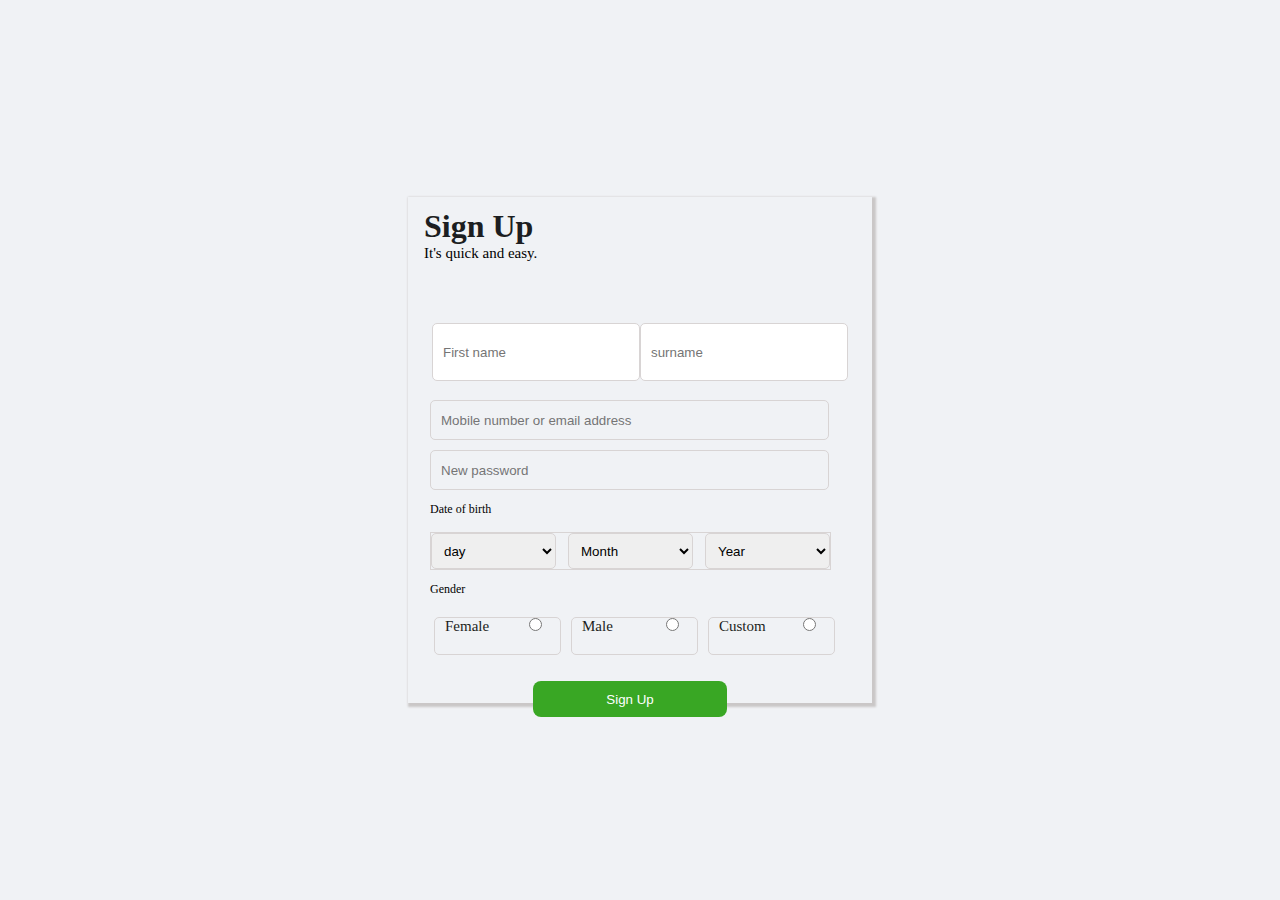
<file: signup.html>
<!DOCTYPE html>
<html lang="en">
<head>
    <meta charset="UTF-8">
    <meta http-equiv="X-UA-Compatible" content="IE=edge">
    <meta name="viewport" content="width=device-width, initial-scale=1.0">
    <title>Document</title>
    <link rel="stylesheet" href="signup.css">
</head>
<body>
 <div id="container">

<div class="wrapper">
        <div class="ftp">
            <div class="box-1">
                <h1>Sign Up</h1>
               
            </div>
            <div class="box-2">
                <p>It's quick and easy.</p>
            </div>
        </div>
        <div class="box-3">
            <div class="form">
                <form id="signupForm">
                    <span class="names">
                        <input type="text" placeholder="First name" required id="firstName">
                        <input type="text" placeholder="surname" required id="surname">
                    </span>
                    <span class="details">
                        <input type="email" placeholder="Mobile number or email address" id="signup-Email">
                        <input type="password" placeholder="New password" id="signup-Password">
                    </span>
                    <p class="date">Date of birth

                <i class="fas fa-question-circle"></i>
                    </p>
                    <span class="date-no">
                        <select id="day">
                            <option>day</option>
                            <option>1</option>
                            <option>2</option>
                            <option>3</option>
                            <option>4</option>
                            <option>5</option>
                            <option>6</option>
                            <option>7</option>
                            <option>8</option>
                            <option>9</option>
                            <option>10</option>
                            <option>11</option>
                            <option>12</option>
                            <option>13</option>
                            <option>14</option>
                            <option>15</option>
                            <option>16</option>
                            <option>17</option>
                            <option>18</option>
                            <option>19</option>
                            <option>20</option>
                            <option>21</option>
                            <option>22</option>
                            <option>23</option>
                            <option>24</option>
                            <option>25</option>
                            <option>26</option>
                            <option>27</option>
                            <option>28</option>
                            <option>29</option>
                            <option>30</option>
                        </select>
    
                        <select id="month">
                            <option>Month</option>
                            <option>Jan</option>
                            <option>Feb</option>
                            <option>Mar</option>
                            <option>May</option>
                            <option>Jun</option>
                            <option>Jul</option>
                            <option>Aug</option>
                            <option>Sep</option>
                            <option>Oct</option>
                            <option>Nov</option>
                            <option>Dec</option>
                           
                        </select>
    
                        <select id="year">
                            <option>Year</option>
                            <option>2021</option>
                            <option>2020</option>
                            <option>2019</option>
                            <option>2018</option>
                            <option>2017</option>
                            <option>2016</option>
                            <option>2015</option>
                            <option>2014</option>
                            <option>2013</option>
                            <option>2012</option>
                            <option>2011</option>
                            <option>2010</option>
                            <option>2009</option>
                            <option>2008</option>
                            <option>2007</option>
                            <option>2006</option>
                            <option>2005</option>
                            <option>2004</option>
                            <option>2003</option>
                            <option>2002</option>
                            <option>2001</option>
                            <option>2000</option>
                            <option>1999</option>
                            <option>1998</option>
                            <option>1997</option>
                            <option>1996</option>
                            <option>1995</option>
                            <option>1994</option>
                            <option>1993</option>
                            <option>1992</option>
                            <option>1991</option>
                            <option>1990</option>
                            <option>1989</option>
                            <option>1988</option>
                            <option>1987</option>
                            <option>1986</option>
                            <option>1985</option>
                            <option>1984</option>
                            <option>1983</option>
                            <option>1982</option>
                            <option>1981</option>
                            <option>1980</option>
                            <option>1979</option>
                            <option>1978</option>
                            <option>1977</option>
                            <option>1976</option>
                            <option>1975</option>
                            <option>1974</option>
                            <option>1973</option>
                            <option>1972</option>
                            <option>1971</option>
                            <option>1970</option>
                            <option>1969</option>
                            <option>1968</option>
                            <option>1967</option>
                            <option>1966</option>
                            <option>1965</option>
                            <option>1964</option>
                            <option>1963</option>
                            <option>1962</option>
                            <option>1961</option>
                            <option>1960</option>
                            <option>1959</option>
                            <option>1958</option>
                            <option>1957</option>
                            <option>1956</option>
                            <option>1955</option>
                            <option>1954</option>
                            <option>1953</option>
                            <option>1952</option>
                            <option>1951</option>
                            <option>1950</option>
                            <option>1949</option>
                            <option>1948</option>
                            <option>1947</option>
                            <option>1946</option>
                            <option>1945</option>
                            <option>1944</option>
                            <option>1943</option>
                            <option>1942</option>
                            <option>1941</option>
                            <option>1940</option>
                            <option>1939</option>
                            <option>1938</option>
                            <option>1937</option>
                            <option>1936</option>
                            <option>1935</option>
                            <option>1934</option>
                            <option>1933</option>
                            <option>1932</option>
                            <option>1931</option>
                            <option>1930</option>
                            <option>1929</option>
                            <option>1928</option>
                            <option>1927</option>
                            <option>1926</option>
                            <option>1925</option>
                            <option>1924</option>
                            <option>1923</option>
                            <option>1922</option>
                            <option>1921</option>
                            <option>1920</option>
                            <option>1919</option>
                            <option>1918</option>
                            <option>1917</option>
                            <option>1916</option>
                            <option>1915</option>
                            <option>1914</option>
                            <option>1913</option>
                            <option>1912</option>
                            <option>1911</option>
                            <option>1910</option>
                            <option>1909</option>
                            <option>1908</option>
                            <option>1907</option>
                            <option>1906</option>
                            <option>1905</option>
                            
                        </select>
                    </span>
                    <p class="date">Gender
                        <i class="fas fa-question-circle"></i>
                    </p>
                    <label class="radio-btn" id="gender">
                        <span><p>Female</p><input type="radio" name="gender" id="female"></span>
                        <span><p>Male</p><input type="radio" name="gender" id="male"></span>
                        <span><p>Custom</p><input type="radio" name="gender" id="custom"></span>
                    </label>
                    <div class="button">
                        <button type="submit" class="submit-btn" >Sign Up</button>
                    </div>
                </form>
    
            </div>
        </div>
    </div>
    </div>
</body>
</html>
</file>
<file: signup.css>
*{
    margin:0;
    padding: 0;
}
#container{
    background: #F0F2F5;
    min-height: 100vh;
    width: 100vw;
    display: flex;
    margin: 0;
    box-sizing: border-box;
}
.wrapper{
    margin: auto;
    box-shadow: 2px 2px 2px 2px rgb(202, 199, 199);
}
form {
    margin: auto;
    padding: 10px;
    display: flex;
    flex-direction: column;
    gap: 10px;
    justify-content: center;
  
}
.details input {
    width:98%;
    height: 45px;
    border-radius: 5px;
    border: 1px solid rgb(216, 212, 212);
    box-sizing: border-box;
    padding: 10px;
    margin-top: 10px;
    background: #F0F2F5;
}
.sentence {
    width: 400px;
    font-size: 16px;
}

.line {
    margin: 10px;
    border-width: thin;
    border: 0.2px solid rgb(189, 186, 186);
}

.sentence a {
    text-decoration: none;
    color: black;
    margin: 1px;
    font-weight: bold;
}

.footer {
    margin: 200px auto 0px auto;
    color: #8A8D91;
    display: flex;
    justify-content: center;
    width: 100%;
    height: 100px;
}

footer {
    width: 800px;
    background: #fff;
}

.footer a {
    text-decoration: none;
    color: #8A8D91;
    margin: 1px;
}

.far fa-plus-square {
    font-size: 10px;
}

.fgt-pass {
    margin: 0;
}

/* popup css code    */

.mypopup {
    width: 432px;
    height: 503px;
    box-shadow: 2px 2px 2px 2px rgb(202, 199, 199);
    margin: 8px;
    margin: auto;
    border-radius: 5px;
    position: relative;
}

.mypopup img {
    width: 24px;
    height: 24px;
    cursor: pointer;
}

.ftp {
    width: 432px;
    height: 82px;
    padding: 10px 16px;
}

.box-1 {
    width: 400px;
    height: 38px;
    display: flex;
    align-items: center;
    justify-content: space-between;
}

.box-1 h1 {
    color: #1c1e21;
    font-size: 32px;
}

.box-2 {
    width: 400px;
    height: 24px;
    font-size: 15px;
}

.names {
    width: 399px;
    height: 55px;
    display: grid;
    grid-template-columns: repeat(2, 1fr);
    margin: 2px;
}

.names input {
    width: 186px;
    height: 36px;
    padding: 10px;
    border: 1px solid rgb(216, 212, 212);
    border-radius: 5px;
}

.names input .error {
    border: red;
}

.names input :nth-child(2) {
    margin-left: 11px;
}

.details input {
    width: 399px;
    height: 40px;
    border: 1px solid rgb(216, 212, 212);
    border-radius: 5px;
}

#firstName .error {
    border: red;
}
#firstName .error i{
    color: red;
    position: absolute;;
    right: 10px;
    top:40px;
}

.date {
    width: 400px;
    height: 20px;
    font-size: 12px;
    margin: 2px 0 0;
}

.date-no {
    width: 399px;
    height: 36px;
    display: flex;
    border: 1px solid rgb(216, 212, 212);
}

.date-no select {
    width: 125px;
    height: 36px;
    padding: 0 20px 0 8px;
    border: 1px solid rgb(216, 212, 212);
    border-radius: 5px;
}

.date-no select:nth-child(2) {
    margin: 0 0 0 12px;
}

.date-no select:nth-child(3) {
    margin: 0 0 0 12px;
}

.radio-btn {
    width: 411px;
    height: 50px;
    margin: -8px -6px -6px;
    color: #777777;
    display: flex;
    margin-top: 5px;
}

.radio-btn input {
    width: 13px;
    height: 13px;
    border: 1px solid rgb(216, 212, 212);
    border-radius: 5px;
}

.radio-btn span {
    width: 128.28px;
    height: 36px;
    color: #1c1e21;
    font-size: 15px;
    padding: 0 18px 0 10px;
    border: 1px solid rgb(216, 212, 212);
    border-radius: 5px;
    display: flex;
    justify-content: space-between;
    margin-left: 10px;
}

.radio-btn p {
    top: 50%;
}

.policy {
    width: 399px;
    height: 28px;
    margin: 11px 0;
    font-size: 11px;
}

.submit-btn {
    background: #39a724;
    color: #fff;
    border: none;
    border-radius: 8px;
    width: 194px;
    height: 36px;
}

.button {
    width: 400px;
    height: 56px;
    display: flex;
    align-items: center;
    justify-content: center;
}

.box-3 {
    width: 400px;
    height: 380px;
    margin: 12px;
}
</file>
